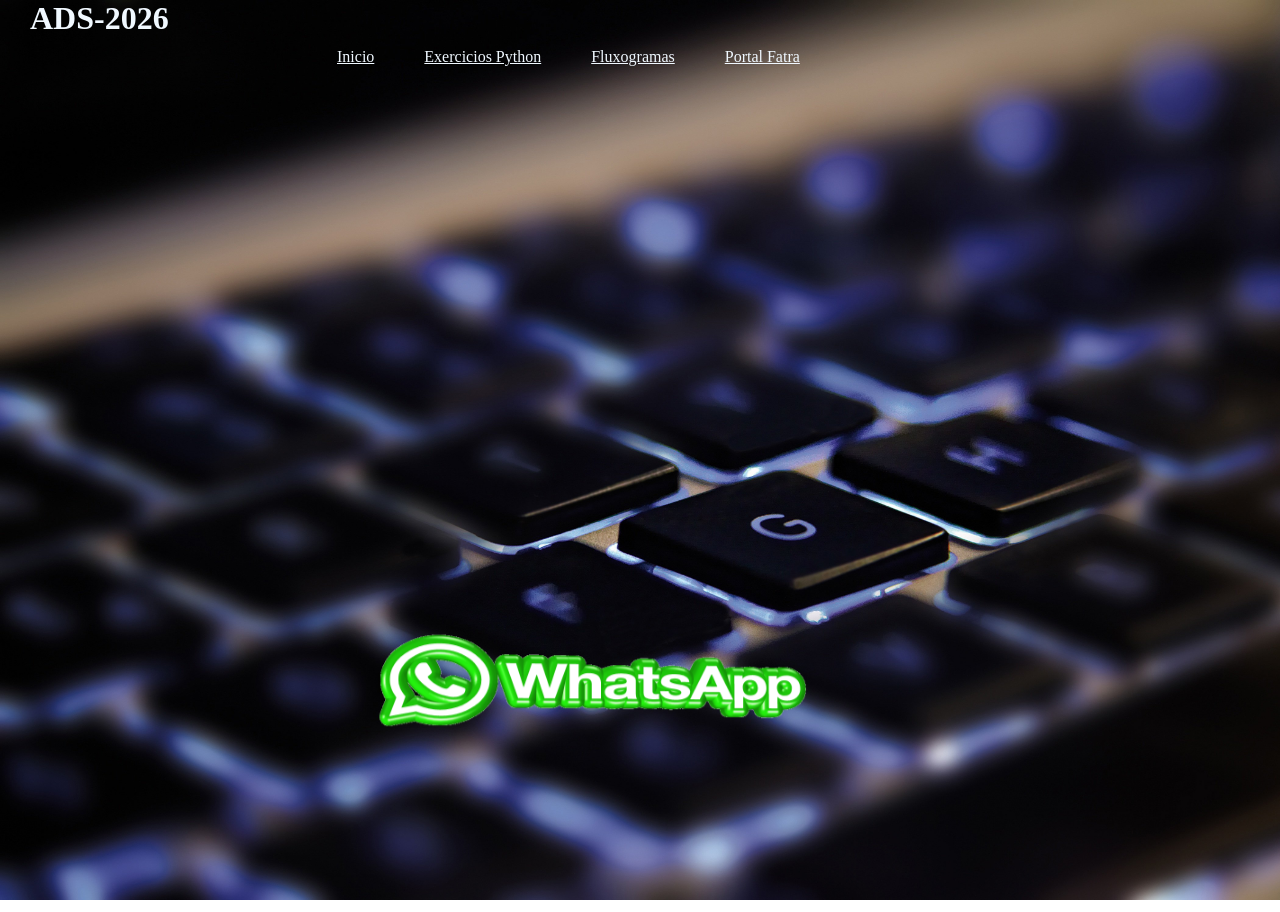
<file: Index.html>
<!DOCTYPE html>
<html lang="pt-br">
<head>
    <meta charset="UTF-8">
    <meta name="viewport" content="width=device-width, initial-scale=1.0">
    <title>ADS-Wesley</title>
</head><link rel="stylesheet" href="style.css">
<body>
    <h1>ADS-2026</h1><br>
    <div class="container">
        <nav>
            <ul>
                <li><a href="Index.html">Inicio</a></li>
                <li><a href="exercicios_Python.html">Exercicios Python</a></li>
                <li><a href="fluxoframa.html">Fluxogramas</a></li>
                <li><a href="https://login.fatra.edu.br/Account/Login?ReturnUrl=%2Fconnect%2Fauthorize%2Fcallback%3Fresponse_type%3Dcode%26scope%3Dkatana%2520offline_access%2520offline_access%2520katana%2520offline_access%26client_id%3DPortalAcademico%26client_secret%3DcentrisPortalACDPassword%26state%3D123456789%26redirect_uri%3Dhttps%253A%252F%252Fportal.fatra.edu.br%252F" target="_blank">Portal Fatra</a></li>
            </ul>
        </nav>
        

    </div>
    <iframe src="https://www.programiz.com/python-programming/online-compiler/" frameborder="0" width="900px" height="400px">Python</iframe>
    <div class="class01"><a href="https://wa.me/55349989725664" target="_blank"><img src="Imagens/whatsapp.gif" alt=""></a></div>
    
    

    
</body>
</html>
</file>
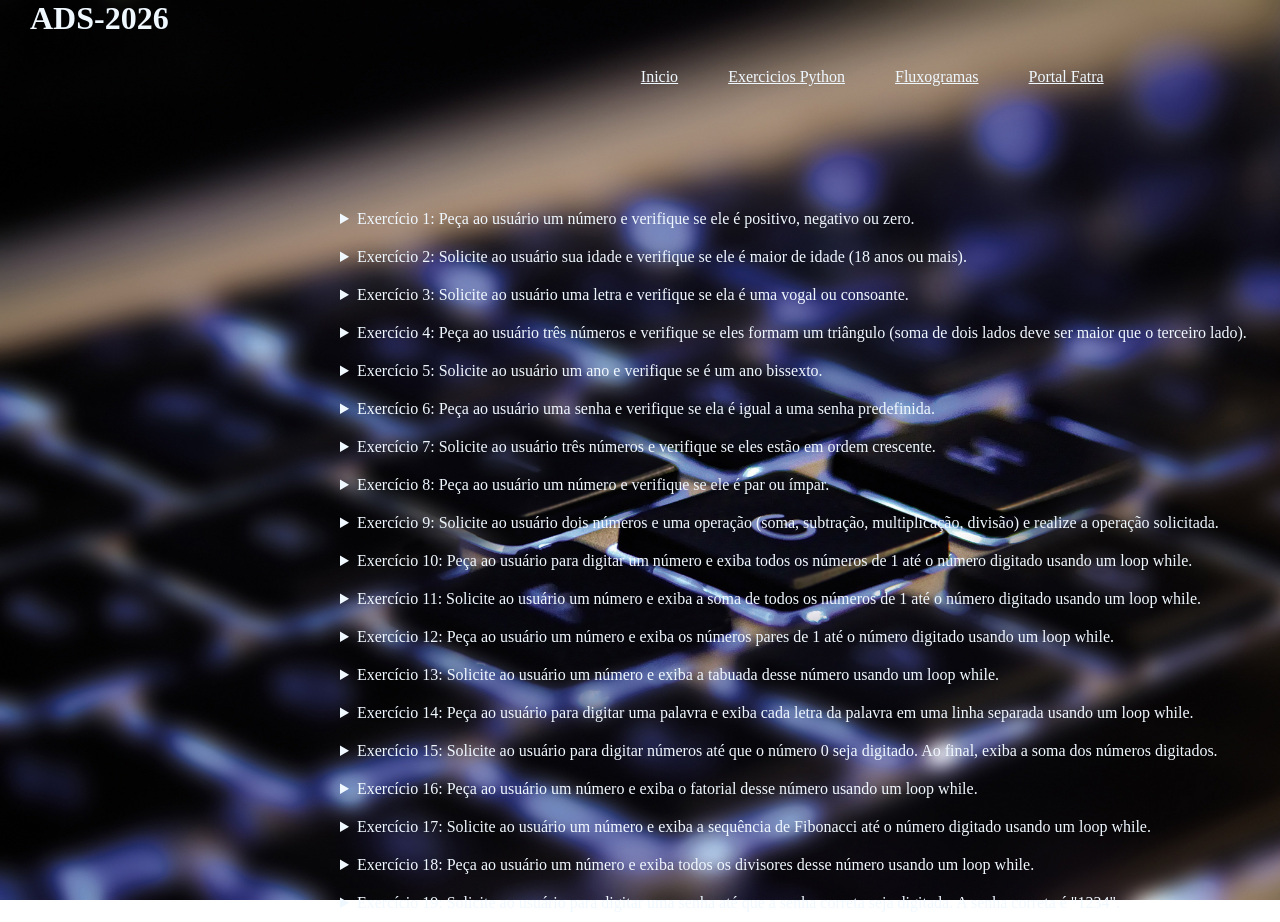
<file: Exercicios_Python02.html>
<!DOCTYPE html>
<html lang="pt-br">
<head>
    <meta charset="UTF-8">
    <meta name="viewport" content="width=device-width, initial-scale=1.0">
    <title>exercicios02-Python</title>
</head><link rel="stylesheet" href="style.css">
<body>
   
    <h1>ADS-2026</h1><br>
    <div class="container">
        <nav>
            <ul>
               <ul>
                <li><a href="Index.html">Inicio</a></li>
                <li><a href="exercicios_Python.html">Exercicios Python</a></li>
                <li><a href="fluxoframa.html">Fluxogramas</a></li>
                <li><a href="https://login.fatra.edu.br/Account/Login?ReturnUrl=%2Fconnect%2Fauthorize%2Fcallback%3Fresponse_type%3Dcode%26scope%3Dkatana%2520offline_access%2520offline_access%2520katana%2520offline_access%26client_id%3DPortalAcademico%26client_secret%3DcentrisPortalACDPassword%26state%3D123456789%26redirect_uri%3Dhttps%253A%252F%252Fportal.fatra.edu.br%252F">Portal Fatra</a></li>
            </ul>
            </ul>

         <div class="container1">
            <section>

                <details>
                    <summary>Exercício 1: Peça ao usuário um número e verifique se ele é positivo, negativo ou zero.</summary>
                    <p>
numero= float(input("Insira o Numero: ")) <br>
if numero >0 : <br>
print("Positivo") <br>
elif numero < 0: <br>
print("Negativo") <br>
else: <br>
print("Zero")
                    </p>
                </details>

                <details>
                    <summary>Exercício 2: Solicite ao usuário sua idade e verifique se ele é maior de idade (18 anos ou mais).</summary>
                    <p>
idade=float(input("Insira sua Idade:")) <br>
if idade >= 18: <br>
print("Maior de idade") <br>
else: <br>
print("Menor de idade")
                    </p>
                </details>

                <details>
                    <summary>Exercício 3: Solicite ao usuário uma letra e verifique se ela é uma vogal ou consoante.</summary>
                    <p>
ex= input("Insira a letra:").lower() <br>
if ex=="a" or ex=="e" or ex=="i" or ex=="o" or ex=="u": <br>
print("Vogal") <br>
else: <br>
print("Consoante")
                    </p>
                </details>

                <details>
                    <summary>Exercício 4: Peça ao usuário três números e verifique se eles formam um triângulo (soma de dois lados deve ser maior que o terceiro lado).</summary>
                    <p>
L1= float(input()) <br>
L2= float(input()) <br>
L3= float(input()) <br>

if L1+L2>L3 and L2+L3>L1 and L3+L1>L2: <br>
print("Forma Triângulo") <br>
else: <br>
print("Não Forma")
                    </p>
                </details>

                <details>
                    <summary>Exercício 5: Solicite ao usuário um ano e verifique se é um ano bissexto.</summary>
                    <p>
ano= int(input()) <br>
if (ano%4==0 and ano%100!=0) or (ano%400==0): <br>
print("Bissexto") <br>
else: <br>
print("Não é bissexto")
                    </p>
                </details>

                <details>
                    <summary>Exercício 6: Peça ao usuário uma senha e verifique se ela é igual a uma senha predefinida.</summary>
                    <p>
senha = input() <br>
if senha == "1234": <br>
print("Senha correta") <br>
else: <br>
print("Senha incorreta")
                    </p>
                </details>

                <details>
                    <summary>Exercício 7: Solicite ao usuário três números e verifique se eles estão em ordem crescente.</summary>
                    <p>
a = int(input()) <br>
b = int(input()) <br>
c = int(input()) <br>

if a < b < c: <br>
print("Ordem crescente") <br>
else: <br>
print("Não está")
                    </p>
                </details>

                <details>
                    <summary>Exercício 8: Peça ao usuário um número e verifique se ele é par ou ímpar.</summary>
                    <p>
num = int(input()) <br>
if num % 2 == 0: <br>
print("Par") <br>
else: <br>
print("Ímpar")
                    </p>
                </details>

                <details>
                    <summary>Exercício 9: Solicite ao usuário dois números e uma operação (soma, subtração, multiplicação, divisão) e realize a operação solicitada.</summary>
                    <p>
a = float(input()) <br>
b = float(input()) <br>
op = input() <br>

if op == "+": <br>
print(a+b) <br>
elif op == "-": <br>
print(a-b) <br>
elif op == "*": <br>
print(a*b) <br>
elif op == "/": <br>
print(a/b)
                    </p>
                </details>

                <details>
                    <summary>Exercício 10: Peça ao usuário para digitar um número e exiba todos os números de 1 até o número digitado usando um loop while.</summary>
                    <p>
n = int(input()) <br>
i = 1 <br>
while i <= n: <br>
print(i) <br>
i += 1
                    </p>
                </details>

                <details>
                    <summary>Exercício 11: Solicite ao usuário um número e exiba a soma de todos os números de 1 até o número digitado usando um loop while.</summary>
                    <p>
n = int(input()) <br>
i = 1 <br>
soma = 0 <br>

while i <= n: <br>
soma += i <br>
i += 1 <br>

print(soma)
                    </p>
                </details>

                <details>
                    <summary>Exercício 12: Peça ao usuário um número e exiba os números pares de 1 até o número digitado usando um loop while.</summary>
                    <p>
n = int(input()) <br>
i = 1 <br>

while i <= n: <br>
if i % 2 == 0: <br>
print(i) <br>
i += 1
                    </p>
                </details>

                <details>
                    <summary>Exercício 13: Solicite ao usuário um número e exiba a tabuada desse número usando um loop while.</summary>
                    <p>
n = int(input()) <br>
i = 1 <br>

while i <= 10: <br>
print(n, "x", i, "=", n*i) <br>
i += 1
                    </p>
                </details>

                <details>
                    <summary>Exercício 14: Peça ao usuário para digitar uma palavra e exiba cada letra da palavra em uma linha separada usando um loop while.</summary>
                    <p>
palavra = input() <br>
i = 0 <br>

while i < len(palavra): <br>
print(palavra[i]) <br>
i += 1
                    </p>
                </details>

                <details>
                    <summary>Exercício 15: Solicite ao usuário para digitar números até que o número 0 seja digitado. Ao final, exiba a soma dos números digitados.</summary>
                    <p>
soma = 0 <br>
num = 1 <br>

while num != 0: <br>
num = int(input()) <br>
soma += num <br>

print(soma)
                    </p>
                </details>

                <details>
                    <summary>Exercício 16: Peça ao usuário um número e exiba o fatorial desse número usando um loop while.</summary>
                    <p>
n = int(input()) <br>
fat = 1 <br>

while n > 0: <br>
fat *= n <br>
n -= 1 <br>

print(fat)
                    </p>
                </details>

                <details>
                    <summary>Exercício 17: Solicite ao usuário um número e exiba a sequência de Fibonacci até o número digitado usando um loop while.</summary>
                    <p>
n = int(input()) <br>
a, b = 0, 1 <br>

while a <= n: <br>
print(a) <br>
a, b = b, a+b
                    </p>
                </details>

                <details>
                    <summary>Exercício 18: Peça ao usuário um número e exiba todos os divisores desse número usando um loop while.</summary>
                    <p>
n = int(input()) <br>
i = 1 <br>

while i <= n: <br>
if n % i == 0: <br>
print(i) <br>
i += 1
                    </p>
                </details>

                <details>
                    <summary>Exercício 19: Solicite ao usuário para digitar uma senha até que a senha correta seja digitada. A senha correta é "1234".</summary>
                    <p>
senha = "" <br>

while senha != "1234": <br>
senha = input() <br>

print("Senha correta")
                    </p>
                </details>

            </section>
         </div>

</body>
</html>
</file>
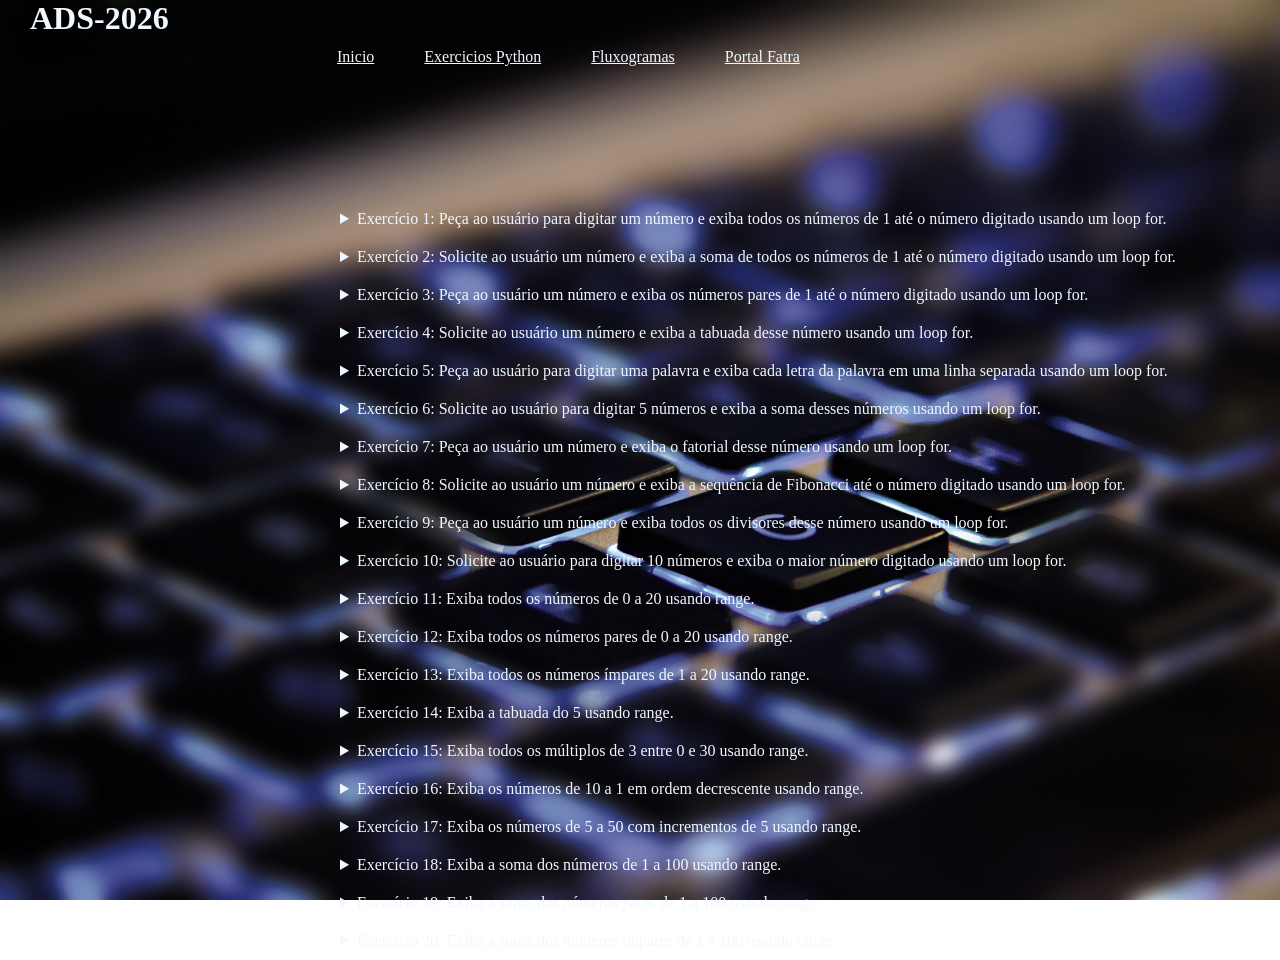
<file: Exercicios_Python03.html>
<!DOCTYPE html>
<html lang="pt-br">
<head>
    <meta charset="UTF-8">
    <meta name="viewport" content="width=device-width, initial-scale=1.0">
    <title>exercicios03-Python</title>
</head><link rel="stylesheet" href="style.css">
<body>
   
    <h1>ADS-2026</h1><br>
    <div class="container">
        <nav>
            <ul>
                <li><a href="Index.html">Inicio</a></li>
                <li><a href="exercicios_Python.html">Exercicios Python</a></li>
                <li><a href="fluxoframa.html">Fluxogramas</a></li>
                <li><a href="https://login.fatra.edu.br/Account/Login?ReturnUrl=%2Fconnect%2Fauthorize%2Fcallback%3Fresponse_type%3Dcode%26scope%3Dkatana%2520offline_access%2520offline_access%2520katana%2520offline_access%26client_id%3DPortalAcademico%26client_secret%3DcentrisPortalACDPassword%26state%3D123456789%26redirect_uri%3Dhttps%253A%252F%252Fportal.fatra.edu.br%252F">Portal Fatra</a></li>
            </ul>

         <div class="container1">
            <section>

                <details>
                    <summary>Exercício 1: Peça ao usuário para digitar um número e exiba todos os números de 1 até o número digitado usando um loop for.</summary>
                    <p>
n = int(input()) <br>
for i in range(1, n+1): <br>
print(i)
                    </p>
                </details>

                <details>
                    <summary>Exercício 2: Solicite ao usuário um número e exiba a soma de todos os números de 1 até o número digitado usando um loop for.</summary>
                    <p>
n = int(input()) <br>
soma = 0 <br>

for i in range(1, n+1): <br>
soma += i <br>

print(soma)
                    </p>
                </details>

                <details>
                    <summary>Exercício 3: Peça ao usuário um número e exiba os números pares de 1 até o número digitado usando um loop for.</summary>
                    <p>
n = int(input()) <br>

for i in range(1, n+1): <br>
if i % 2 == 0: <br>
print(i)
                    </p>
                </details>

                <details>
                    <summary>Exercício 4: Solicite ao usuário um número e exiba a tabuada desse número usando um loop for.</summary>
                    <p>
n = int(input()) <br>

for i in range(1, 11): <br>
print(n, "x", i, "=", n*i)
                    </p>
                </details>

                <details>
                    <summary>Exercício 5: Peça ao usuário para digitar uma palavra e exiba cada letra da palavra em uma linha separada usando um loop for.</summary>
                    <p>
palavra = input() <br>

for letra in palavra: <br>
print(letra)
                    </p>
                </details>

                <details>
                    <summary>Exercício 6: Solicite ao usuário para digitar 5 números e exiba a soma desses números usando um loop for.</summary>
                    <p>
soma = 0 <br>

for i in range(5): <br>
num = int(input()) <br>
soma += num <br>

print(soma)
                    </p>
                </details>

                <details>
                    <summary>Exercício 7: Peça ao usuário um número e exiba o fatorial desse número usando um loop for.</summary>
                    <p>
n = int(input()) <br>
fat = 1 <br>

for i in range(1, n+1): <br>
fat *= i <br>

print(fat)
                    </p>
                </details>

                <details>
                    <summary>Exercício 8: Solicite ao usuário um número e exiba a sequência de Fibonacci até o número digitado usando um loop for.</summary>
                    <p>
n = int(input()) <br>
a, b = 0, 1 <br>

for i in range(n): <br>
print(a) <br>
a, b = b, a+b
                    </p>
                </details>

                <details>
                    <summary>Exercício 9: Peça ao usuário um número e exiba todos os divisores desse número usando um loop for.</summary>
                    <p>
n = int(input()) <br>

for i in range(1, n+1): <br>
if n % i == 0: <br>
print(i)
                    </p>
                </details>

                <details>
                    <summary>Exercício 10: Solicite ao usuário para digitar 10 números e exiba o maior número digitado usando um loop for.</summary>
                    <p>
maior = 0 <br>

for i in range(10): <br>
num = int(input()) <br>
if num > maior: <br>
maior = num <br>

print(maior)
                    </p>
                </details>

                <details>
                    <summary>Exercício 11: Exiba todos os números de 0 a 20 usando range.</summary>
                    <p>
for i in range(21): <br>
print(i)
                    </p>
                </details>

                <details>
                    <summary>Exercício 12: Exiba todos os números pares de 0 a 20 usando range.</summary>
                    <p>
for i in range(0, 21, 2): <br>
print(i)
                    </p>
                </details>

                <details>
                    <summary>Exercício 13: Exiba todos os números ímpares de 1 a 20 usando range.</summary>
                    <p>
for i in range(1, 21, 2): <br>
print(i)
                    </p>
                </details>

                <details>
                    <summary>Exercício 14: Exiba a tabuada do 5 usando range.</summary>
                    <p>
for i in range(1, 11): <br>
print("5 x", i, "=", 5*i)
                    </p>
                </details>

                <details>
                    <summary>Exercício 15: Exiba todos os múltiplos de 3 entre 0 e 30 usando range.</summary>
                    <p>
for i in range(0, 31, 3): <br>
print(i)
                    </p>
                </details>

                <details>
                    <summary>Exercício 16: Exiba os números de 10 a 1 em ordem decrescente usando range.</summary>
                    <p>
for i in range(10, 0, -1): <br>
print(i)
                    </p>
                </details>

                <details>
                    <summary>Exercício 17: Exiba os números de 5 a 50 com incrementos de 5 usando range.</summary>
                    <p>
for i in range(5, 51, 5): <br>
print(i)
                    </p>
                </details>

                <details>
                    <summary>Exercício 18: Exiba a soma dos números de 1 a 100 usando range.</summary>
                    <p>
soma = 0 <br>

for i in range(1, 101): <br>
soma += i <br>

print(soma)
                    </p>
                </details>

                <details>
                    <summary>Exercício 19: Exiba a soma dos números pares de 1 a 100 usando range.</summary>
                    <p>
soma = 0 <br>

for i in range(2, 101, 2): <br>
soma += i <br>

print(soma)
                    </p>
                </details>

                <details>
                    <summary>Exercício 20: Exiba a soma dos números ímpares de 1 a 100 usando range.</summary>
                    <p>
soma = 0 <br>

for i in range(1, 101, 2): <br>
soma += i <br>

print(soma)
                    </p>
                </details>

            </section>
         </div>

</body>
</html>
</file>
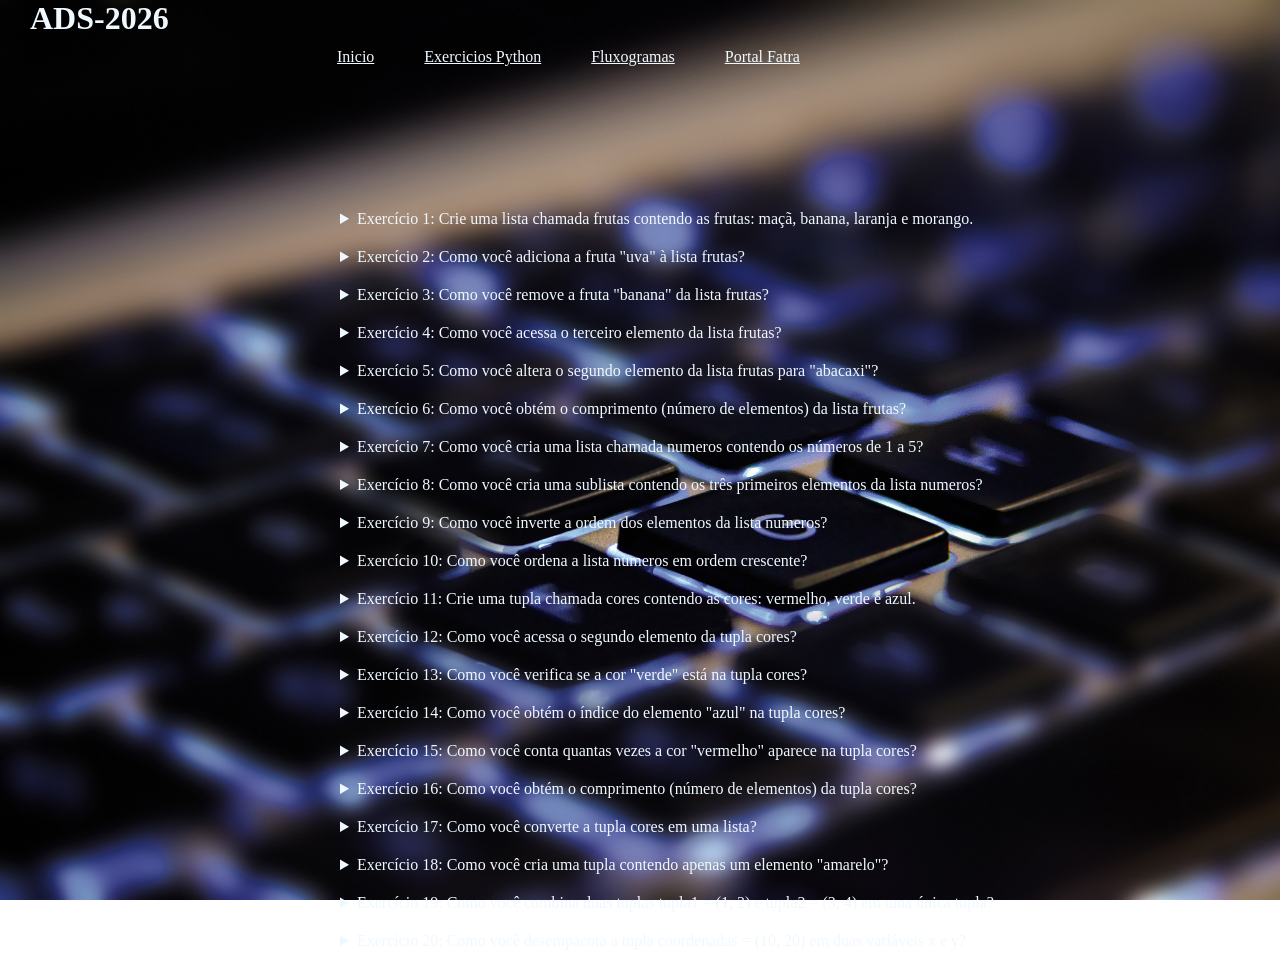
<file: exercicios_Python04.html>
<!DOCTYPE html>
<html lang="pt-br">
<head>
    <meta charset="UTF-8">
    <meta name="viewport" content="width=device-width, initial-scale=1.0">
    <title>exercicios04-Python</title>
</head><link rel="stylesheet" href="style.css">
<body>
   
    <h1>ADS-2026</h1><br>
    <div class="container">
        <nav>
            <ul>
                <li><a href="Index.html">Inicio</a></li>
                <li><a href="exercicios_Python.html">Exercicios Python</a></li>
                <li><a href="fluxoframa.html">Fluxogramas</a></li>
                <li><a href="https://login.fatra.edu.br/Account/Login?ReturnUrl=%2Fconnect%2Fauthorize%2Fcallback%3Fresponse_type%3Dcode%26scope%3Dkatana%2520offline_access%2520offline_access%2520katana%2520offline_access%26client_id%3DPortalAcademico%26client_secret%3DcentrisPortalACDPassword%26state%3D123456789%26redirect_uri%3Dhttps%253A%252F%252Fportal.fatra.edu.br%252F">Portal Fatra</a></li>
            </ul>

         <div class="container1">
            <section>

                <details>
                    <summary>Exercício 1: Crie uma lista chamada frutas contendo as frutas: maçã, banana, laranja e morango.</summary>
                    <p>
frutas = ["maçã", "banana", "laranja", "morango"]
                    </p>
                </details>

                <details>
                    <summary>Exercício 2: Como você adiciona a fruta "uva" à lista frutas?</summary>
                    <p>
frutas.append("uva")
                    </p>
                </details>

                <details>
                    <summary>Exercício 3: Como você remove a fruta "banana" da lista frutas?</summary>
                    <p>
frutas.remove("banana")
                    </p>
                </details>

                <details>
                    <summary>Exercício 4: Como você acessa o terceiro elemento da lista frutas?</summary>
                    <p>
print(frutas[2])
                    </p>
                </details>

                <details>
                    <summary>Exercício 5: Como você altera o segundo elemento da lista frutas para "abacaxi"?</summary>
                    <p>
frutas[1] = "abacaxi"
                    </p>
                </details>

                <details>
                    <summary>Exercício 6: Como você obtém o comprimento (número de elementos) da lista frutas?</summary>
                    <p>
print(len(frutas))
                    </p>
                </details>

                <details>
                    <summary>Exercício 7: Como você cria uma lista chamada numeros contendo os números de 1 a 5?</summary>
                    <p>
numeros = [1,2,3,4,5]
                    </p>
                </details>

                <details>
                    <summary>Exercício 8: Como você cria uma sublista contendo os três primeiros elementos da lista numeros?</summary>
                    <p>
print(numeros[:3])
                    </p>
                </details>

                <details>
                    <summary>Exercício 9: Como você inverte a ordem dos elementos da lista numeros?</summary>
                    <p>
numeros.reverse()
                    </p>
                </details>

                <details>
                    <summary>Exercício 10: Como você ordena a lista numeros em ordem crescente?</summary>
                    <p>
numeros.sort()
                    </p>
                </details>

                <details>
                    <summary>Exercício 11: Crie uma tupla chamada cores contendo as cores: vermelho, verde e azul.</summary>
                    <p>
cores = ("vermelho", "verde", "azul")
                    </p>
                </details>

                <details>
                    <summary>Exercício 12: Como você acessa o segundo elemento da tupla cores?</summary>
                    <p>
print(cores[1])
                    </p>
                </details>

                <details>
                    <summary>Exercício 13: Como você verifica se a cor "verde" está na tupla cores?</summary>
                    <p>
print("verde" in cores)
                    </p>
                </details>

                <details>
                    <summary>Exercício 14: Como você obtém o índice do elemento "azul" na tupla cores?</summary>
                    <p>
print(cores.index("azul"))
                    </p>
                </details>

                <details>
                    <summary>Exercício 15: Como você conta quantas vezes a cor "vermelho" aparece na tupla cores?</summary>
                    <p>
print(cores.count("vermelho"))
                    </p>
                </details>

                <details>
                    <summary>Exercício 16: Como você obtém o comprimento (número de elementos) da tupla cores?</summary>
                    <p>
print(len(cores))
                    </p>
                </details>

                <details>
                    <summary>Exercício 17: Como você converte a tupla cores em uma lista?</summary>
                    <p>
lista_cores = list(cores)
                    </p>
                </details>

                <details>
                    <summary>Exercício 18: Como você cria uma tupla contendo apenas um elemento "amarelo"?</summary>
                    <p>
cor = ("amarelo",)
                    </p>
                </details>

                <details>
                    <summary>Exercício 19: Como você combina duas tuplas tupla1 = (1, 2) e tupla2 = (3, 4) em uma única tupla?</summary>
                    <p>
resultado = tupla1 + tupla2
                    </p>
                </details>

                <details>
                    <summary>Exercício 20: Como você desempacota a tupla coordenadas = (10, 20) em duas variáveis x e y?</summary>
                    <p>
x, y = coordenadas
                    </p>
                </details>

            </section>
         </div>

</body>
</html>
</file>
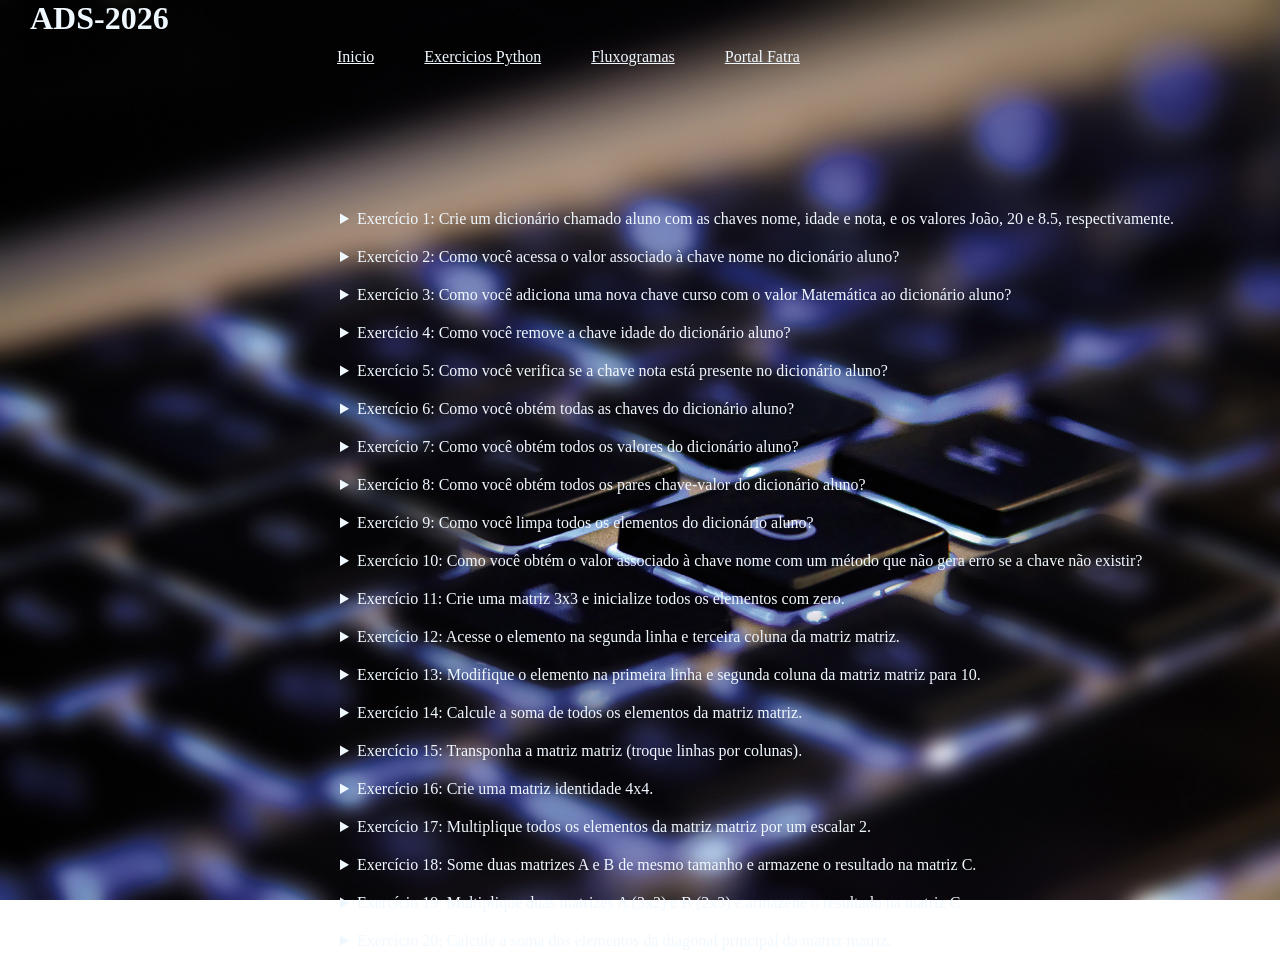
<file: Exercicios_Python05.html>
<!DOCTYPE html>
<html lang="pt-br">
<head>
    <meta charset="UTF-8">
    <meta name="viewport" content="width=device-width, initial-scale=1.0">
    <title>exercicios05-Python</title>
</head><link rel="stylesheet" href="style.css">
<body>
   
    <h1>ADS-2026</h1><br>
    <div class="container">
        <nav>
           <ul>
                <li><a href="Index.html">Inicio</a></li>
                <li><a href="exercicios_Python.html">Exercicios Python</a></li>
                <li><a href="fluxoframa.html">Fluxogramas</a></li>
                <li><a href="https://login.fatra.edu.br/Account/Login?ReturnUrl=%2Fconnect%2Fauthorize%2Fcallback%3Fresponse_type%3Dcode%26scope%3Dkatana%2520offline_access%2520offline_access%2520katana%2520offline_access%26client_id%3DPortalAcademico%26client_secret%3DcentrisPortalACDPassword%26state%3D123456789%26redirect_uri%3Dhttps%253A%252F%252Fportal.fatra.edu.br%252F">Portal Fatra</a></li>
            </ul>

         <div class="container1">
            <section>

                <details>
                    <summary>Exercício 1: Crie um dicionário chamado aluno com as chaves nome, idade e nota, e os valores João, 20 e 8.5, respectivamente.</summary>
                    <p>
aluno = {"nome":"João", "idade":20, "nota":8.5}
                    </p>
                </details>

                <details>
                    <summary>Exercício 2: Como você acessa o valor associado à chave nome no dicionário aluno?</summary>
                    <p>
print(aluno["nome"])
                    </p>
                </details>

                <details>
                    <summary>Exercício 3: Como você adiciona uma nova chave curso com o valor Matemática ao dicionário aluno?</summary>
                    <p>
aluno["curso"] = "Matemática"
                    </p>
                </details>

                <details>
                    <summary>Exercício 4: Como você remove a chave idade do dicionário aluno?</summary>
                    <p>
del aluno["idade"]
                    </p>
                </details>

                <details>
                    <summary>Exercício 5: Como você verifica se a chave nota está presente no dicionário aluno?</summary>
                    <p>
print("nota" in aluno)
                    </p>
                </details>

                <details>
                    <summary>Exercício 6: Como você obtém todas as chaves do dicionário aluno?</summary>
                    <p>
print(aluno.keys())
                    </p>
                </details>

                <details>
                    <summary>Exercício 7: Como você obtém todos os valores do dicionário aluno?</summary>
                    <p>
print(aluno.values())
                    </p>
                </details>

                <details>
                    <summary>Exercício 8: Como você obtém todos os pares chave-valor do dicionário aluno?</summary>
                    <p>
print(aluno.items())
                    </p>
                </details>

                <details>
                    <summary>Exercício 9: Como você limpa todos os elementos do dicionário aluno?</summary>
                    <p>
aluno.clear()
                    </p>
                </details>

                <details>
                    <summary>Exercício 10: Como você obtém o valor associado à chave nome com um método que não gera erro se a chave não existir?</summary>
                    <p>
print(aluno.get("nome"))
                    </p>
                </details>

                <details>
                    <summary>Exercício 11: Crie uma matriz 3x3 e inicialize todos os elementos com zero.</summary>
                    <p>
matriz = [[0,0,0],[0,0,0],[0,0,0]]
                    </p>
                </details>

                <details>
                    <summary>Exercício 12: Acesse o elemento na segunda linha e terceira coluna da matriz matriz.</summary>
                    <p>
print(matriz[1][2])
                    </p>
                </details>

                <details>
                    <summary>Exercício 13: Modifique o elemento na primeira linha e segunda coluna da matriz matriz para 10.</summary>
                    <p>
matriz[0][1] = 10
                    </p>
                </details>

                <details>
                    <summary>Exercício 14: Calcule a soma de todos os elementos da matriz matriz.</summary>
                    <p>
print(sum(sum(linha) for linha in matriz))
                    </p>
                </details>

                <details>
                    <summary>Exercício 15: Transponha a matriz matriz (troque linhas por colunas).</summary>
                    <p>
transposta = list(zip(*matriz))
                    </p>
                </details>

                <details>
                    <summary>Exercício 16: Crie uma matriz identidade 4x4.</summary>
                    <p>
matriz = [[1 if i==j else 0 for j in range(4)] for i in range(4)]
                    </p>
                </details>

                <details>
                    <summary>Exercício 17: Multiplique todos os elementos da matriz matriz por um escalar 2.</summary>
                    <p>
matriz = [[x*2 for x in linha] for linha in matriz]
                    </p>
                </details>

                <details>
                    <summary>Exercício 18: Some duas matrizes A e B de mesmo tamanho e armazene o resultado na matriz C.</summary>
                    <p>
C = [[A[i][j] + B[i][j] for j in range(len(A[0]))] for i in range(len(A))]
                    </p>
                </details>

                <details>
                    <summary>Exercício 19: Multiplique duas matrizes A (3x2) e B (2x3) e armazene o resultado na matriz C.</summary>
                    <p>
C = [[sum(A[i][k]*B[k][j] for k in range(len(B))) for j in range(len(B[0]))] for i in range(len(A))]
                    </p>
                </details>

                <details>
                    <summary>Exercício 20: Calcule a soma dos elementos da diagonal principal da matriz matriz.</summary>
                    <p>
print(sum(matriz[i][i] for i in range(len(matriz))))
                    </p>
                </details>

            </section>
         </div>

</body>
</html>
</file>
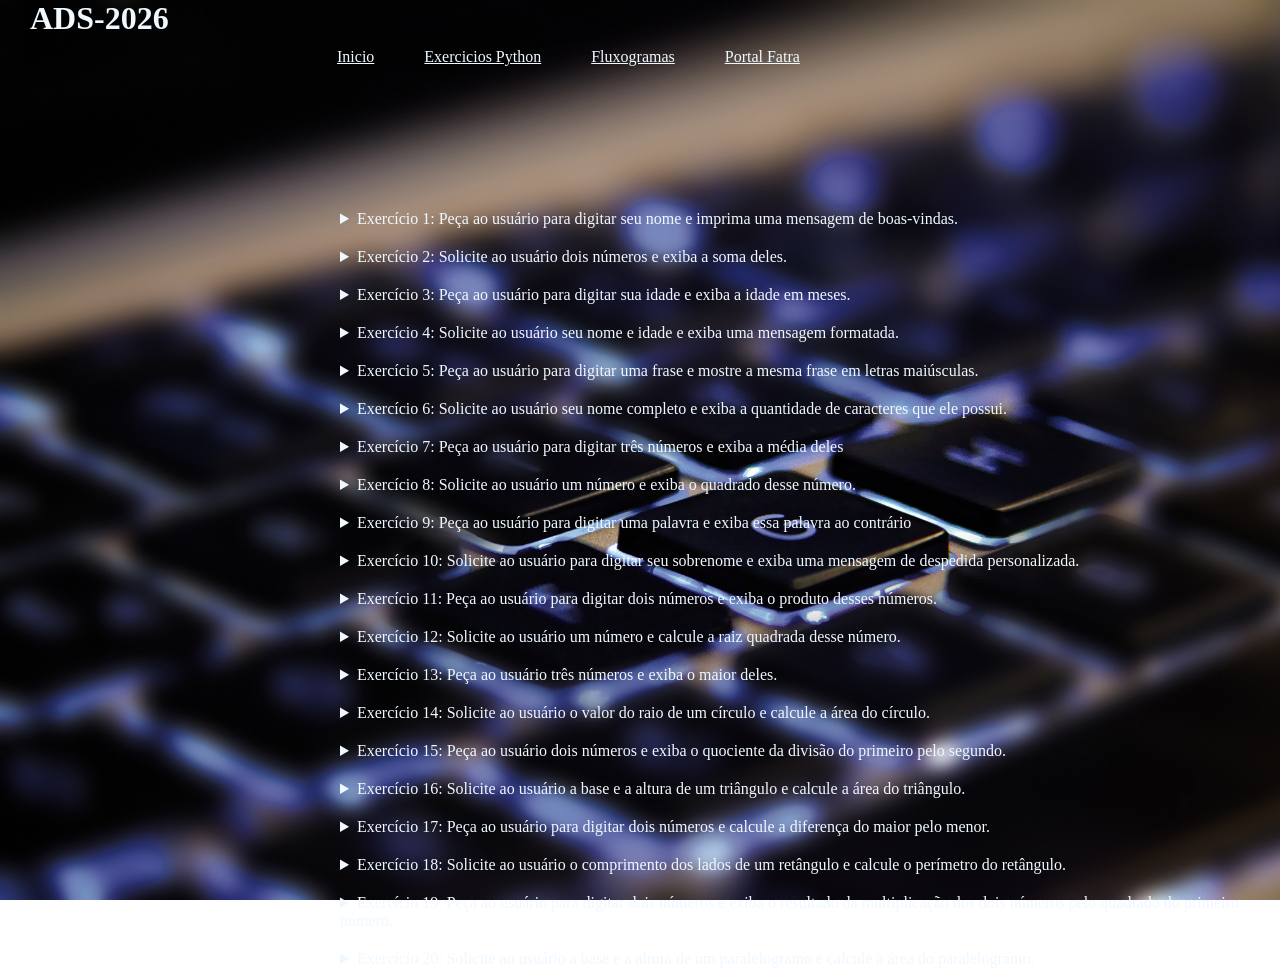
<file: Exercios_Python01.html>
<!DOCTYPE html>
<html lang="pt-br">
<head>
    <meta charset="UTF-8">
    <meta name="viewport" content="width=device-width, initial-scale=1.0">
    <title>ADS-Python</title>
</head><link rel="stylesheet" href="style.css">
<body>
   
    <h1>ADS-2026</h1><br>
    <div class="container">
        <nav>
            <ul>
                <li><a href="Index.html">Inicio</a></li>
                <li><a href="exercicios_Python.html">Exercicios Python</a></li>
                <li><a href="fluxoframa.html">Fluxogramas</a></li>
                <li><a href="https://login.fatra.edu.br/Account/Login?ReturnUrl=%2Fconnect%2Fauthorize%2Fcallback%3Fresponse_type%3Dcode%26scope%3Dkatana%2520offline_access%2520offline_access%2520katana%2520offline_access%26client_id%3DPortalAcademico%26client_secret%3DcentrisPortalACDPassword%26state%3D123456789%26redirect_uri%3Dhttps%253A%252F%252Fportal.fatra.edu.br%252F">Portal Fatra</a></li>
            </ul>
         <div class="container1">
            <section>
                <details>
                    <summary>Exercício 1: Peça ao usuário para digitar seu nome e imprima uma mensagem de boas-vindas.</summary>
                    <p>nome= input("Insira Seu Nome : ") <br>
print("Olá", nome , "Seja Bem Vindo")</p>
                </details>
                 <details>
                    <summary>Exercício 2: Solicite ao usuário dois números e exiba a soma deles.</summary>
                    <p>a= int(input("A =")) <br>
b= int(input("B =")) <br>
soma= a+b <br>
print(f"A soma de a+b = {soma}")</p>
                </details>
                 <details>
                    <summary>Exercício 3: Peça ao usuário para digitar sua idade e exiba a idade em meses.</summary>
                    <p>print("Insira Seus Dados")
nome= input("Nome= ") <br>
idade= float(input("Idade= ")) <br>
Meses= (idade*12) <br>
print(f"Sua idade {nome} é de {Meses} Meses")</p>
                </details>
                 <details>
                    <summary>Exercício 4: Solicite ao usuário seu nome e idade e exiba uma mensagem formatada.</summary>
                    <p>print("Insira os Dados conforme Requisitado :") <br>
nome= input("Nome Completo: ") <br>
idade= input("Idade: ") <br>
print(f"Nome: {nome}, Idade: {idade} Anos")</p>
                </details>
                 <details>
                    <summary>Exercício 5: Peça ao usuário para digitar uma frase e mostre a mesma frase em letras maiúsculas.</summary>
                    <p>nfrase= input("insira uma frase : ") <br>
print(frase.upper())</p>
                </details>
                 <details>
                    <summary>Exercício 6: Solicite ao usuário seu nome completo e exiba a quantidade de caracteres que ele possui.</summary>
                    <p>frase= input("Insira seu Nome Completo: ") <br>
contador= len(frase) <br>
print(contador)</p>
                </details>
                 <details>
                    <summary>Exercício 7: Peça ao usuário para digitar três números e exiba a média deles</summary>
                    <p>print("Insira os Dados Para Calcular Média") <br>
a= float(input("Insira A= ")) <br>
b= float(input("Insira B= ")) <br>
c= float(input("Insira C= ")) <br>
media= (a+b+c) /3 <br>
print(f"A média de A,B e C é: {media}")</p>
                </details>
                 <details>
                    <summary>Exercício 8: Solicite ao usuário um número e exiba o quadrado desse número.</summary>
                    <p>raiz=float(input("Insira o Numero: ")) <br>
print(f"A raiz Quadrada é = {raiz*raiz}")</p>
                </details>
                 <details>
                    <summary>Exercício 9: Peça ao usuário para digitar uma palavra e exiba essa palavra ao contrário </summary>
                    <p>print("Peça ao usuário para digitar uma palavra e exiba essa palavra ao contrário") <br>
palvra=input("Insira a Palavra a ser editada: ") <br>
tamanho=len(palvra) <br>
i= tamanho-1 <br>
for i in range(len(palvra)-1,-1,-1): <br>
    print(palvra[i],end="") <br>
    i-=1 <br>
</p>
                </details>
                 <details>
                    <summary>Exercício 10: Solicite ao usuário para digitar seu sobrenome e exiba uma mensagem de despedida personalizada.</summary>
                    <p>sobrenome= input("Digite se sobrenome : ") <br>
print("Seja bem vindo Sr: ",sobrenome.upper())</p>
                </details>
                 <details>
                    <summary>Exercício 11: Peça ao usuário para digitar dois números e exiba o produto desses números. </summary>
                    <p>a= float(input("Insira A: ")) <br>
b= float(input("Insira B: ")) <br>
print(f"O valor de A= {a} O valor de B= {b}")</p>
                </details>
                 <details>
                    <summary>Exercício 12: Solicite ao usuário um número e calcule a raiz quadrada desse número.</summary>
                    <p>numero= float(input("Insira o Numero A ser Calculado a Raiz Quadrada: ")) <br>
raiz= numero*numero <br>
print(f"Araiz do Numero digitado é: {raiz}")</p>
                </details>
                 <details>
                    <summary>Exercício 13: Peça ao usuário três números e exiba o maior deles.</summary>
                    <p>a= float(input("Insira A= ")) <br>
b= float(input("Insira B= ")) <br>
c= float(input("Insira C= ")) <br>
if b>a: <br>
    a=b <br>
    if a>c: <br>
        c=a <br>
    
print("O Maior Numero é:",a) <br>
 
a= float(input("Insira A= ")) <br>
b= float(input("Insira B= ")) <br>
c= float(input("Insira C= ")) <br>
maximo= max(a,b,c) <br>
print(f"O maior valor digitado é: {maximo}")</p>
                </details>
                 <details>
                    <summary>Exercício 14: Solicite ao usuário o valor do raio de um círculo e calcule a área do círculo.</summary>
                    <p>print("Vamos Calcular a Area de um Circulo !!!!") <br>
raio= float(input("Insira o Raio do Circulo: ")) <br>
area= (raio*raio) *3.14 <br>
#pi= 3.14*area  seguinda opçao de execução <br>
print (f"Area do Circulo é : {area}")</p>
                </details>
                 <details>
                    <summary>Exercício 15: Peça ao usuário dois números e exiba o quociente da divisão do primeiro pelo segundo.</summary>
                    <p>print("DIVISÃO !!!!") <br>
a= float(input("Insira o Primeiro coeficiente: ")) <br>
b=float(input("Insira o segundo coeficiente: ")) <br>
print ("O resultado é :",a/b)</p>
                </details>
                 <details>
                    <summary>Exercício 16: Solicite ao usuário a base e a altura de um triângulo e calcule a área do triângulo.</summary>
                    <p>print("Vamos Calcular a Area de Um Triangulo: ") <br>
Base= float(input("Digite a base: ")) <br>
Altura= float(input("Digite a Altura: ")) <br>
area=(Base*Altura)/2 <br>
print(f"A Area do Triangulo é: {area}")</p>
                </details>
                   <details>
                    <summary>Exercício 17: Peça ao usuário para digitar dois números e calcule a diferença do maior pelo menor.</summary>
                    <p>a= int(input("Isira o valor de A : ")) <br>
b= int(input("Isira o valor de B : ")) <br>
if a>b: <br>
 print(f"A diferença do maior pelo menor é: {a-b}") <br>
else: <br>
 print(f"A diferença do maior pelo menor é: {b-a}")</p>
                </details>
                 <details>
                    <summary>Exercício 18: Solicite ao usuário o comprimento dos lados de um retângulo e calcule o perímetro do retângulo.</summary>
                    <p>print("Calcular a Area de um Rertângulo: ") <br>
base= float(input("Insira a Base do retângulo: ")) <br>
altura= float(input("Insira a Altura do retângulo: ")) <br>
print("O perimeto do retângulo é :",base*altura)</p>
                </details>
                 <details>
                    <summary>Exercício 19: Peça ao usuário para digitar dois números e exiba o resultado da multiplicação dos dois números pelo quadrado do primeiro número.</summary>
                    <p>a= float(input("Insira o valor de A: ")) <br>
b= float(input("Insira o valor de B: ")) <br>
raiz= a** 2 <br>
print(f"O resultado de a*b * a raiz de a =",a*b*raiz)</p>
                </details>
                 <details>
                    <summary>Exercício 20: Solicite ao usuário a base e a altura de um paralelogramo e calcule a área do paralelogramo.</summary>
                    <p>print("Calcular a Area de um paralelograma: ") <br>
base= float(input("Insira a Base do paralelograma: ")) <br>
altura= float(input("Insira a Altura do paralelograma: ")) <br>
print("O perimeto do paralelograma é :",base*altura)</p>
                </details>  
            </section>
            
        
         </div>

</body>
</html>
</file>
<file: style.css>
*{
    margin: 0;
    padding: 0;

}

body{
    background-image: url(Imagens/pixies-technology-785742.jpg);background-repeat: no-repeat;
     background-attachment: fixed;
     background-size: cover;
    
    
}
h1{
   position: absolute; left: 30px;
    color: aliceblue;
    
    
    
}
a{color: aliceblue;}
a:hover{color: black;}

.container{
    width: 900px; height: 150px;
   
    background-color: transparent;
}
ul{position: relative;left: 33%;
    color: aliceblue;
    display: flex;/*colocar em linha os menu */
    gap: 10px   ;/* espassamento entre a lista*/
    padding: 20px;
}
li{
    
    background-color: transparent;
    color: aliceblue    ;
    list-style: none;
    padding: 10px 20px;
    cursor: pointer;
   
      transition: transform 0.3s ease; /* Transição suave */

}
/* hover e para quando passar o mouse*/
li:hover{
    background-color: rgb(107, 2, 119);
    color: black;
    height:40px;
    border-radius: 15px;
    transform: scale(1.2); /* Aumenta o tamanho em 20% */



}
body{
     
     
}
.class{
    
    position:absolute; top: 200px;
    width: 900px; height: 20px
    background-color: rgb(15, 14, 14);
    color: aliceblue;

    
    
}
.class01{
    position: absolute;top: 230px;z-index: 1;left: 150px;
    transform: scale(0.5);
 
}

img{
    width: 900px;height: autox ;
    border-radius: 10px;
    margin-bottom: 5px;
}
.container1 {
    position: absolute;left: 25%; top: 200px;
    color: aliceblue;
  

}
p{
    color: red;
    text-shadow: 15px;
    position: relative;left: 60px;
    
    
}
p:hover{
     background-color: rgb(246, 244, 244);
    color: rgb(252, 7, 7);
    height: 150px   ;
    border-radius: 15px;
    transform: scale(1.2); /* Aumenta o tamanho em 20% */
    text-align: center;

}
iframe{
    position: absolute;
    left: 150px;
    border-radius: 20px;
}
summary{
        background-color: transparent;
    color: aliceblue    ;
    
    padding: 10px 20px;
    cursor: pointer;
   
      transition: transform 0.3s ease; /* Transição suave */

}
</file>
